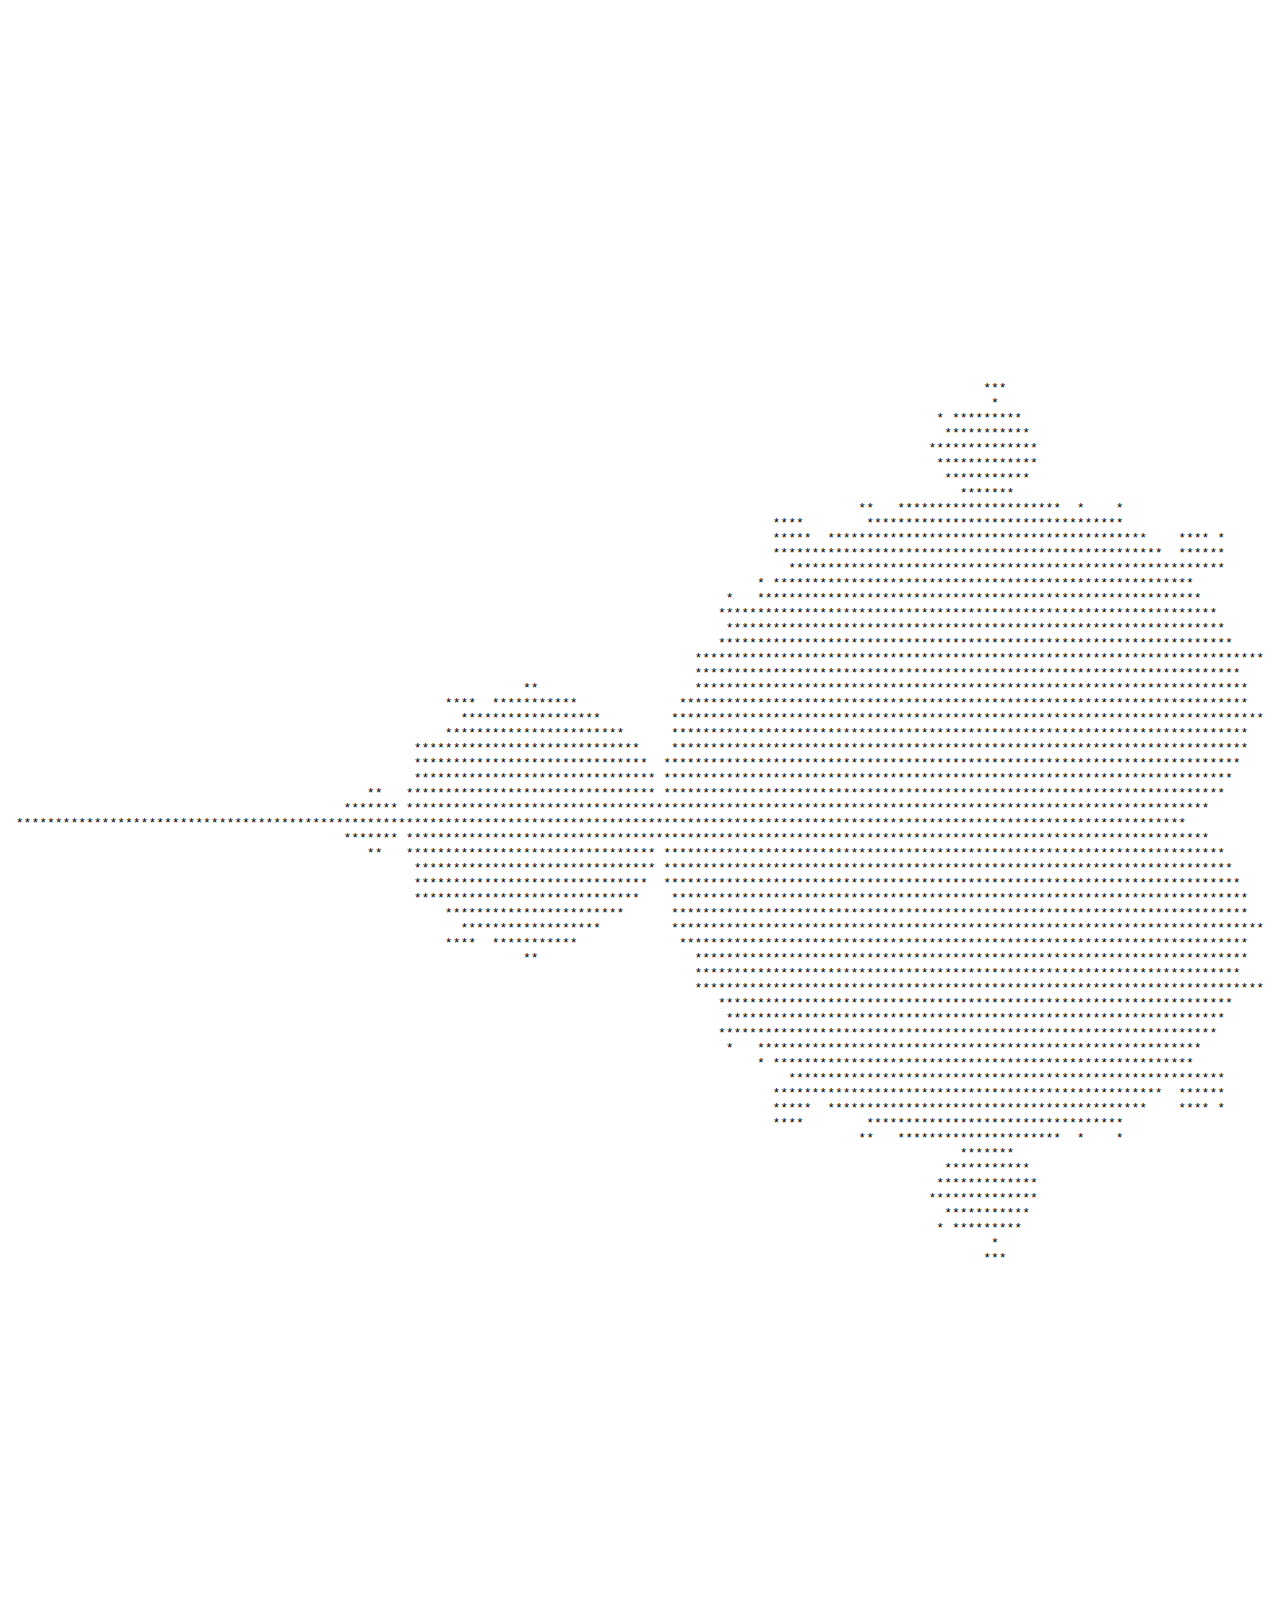
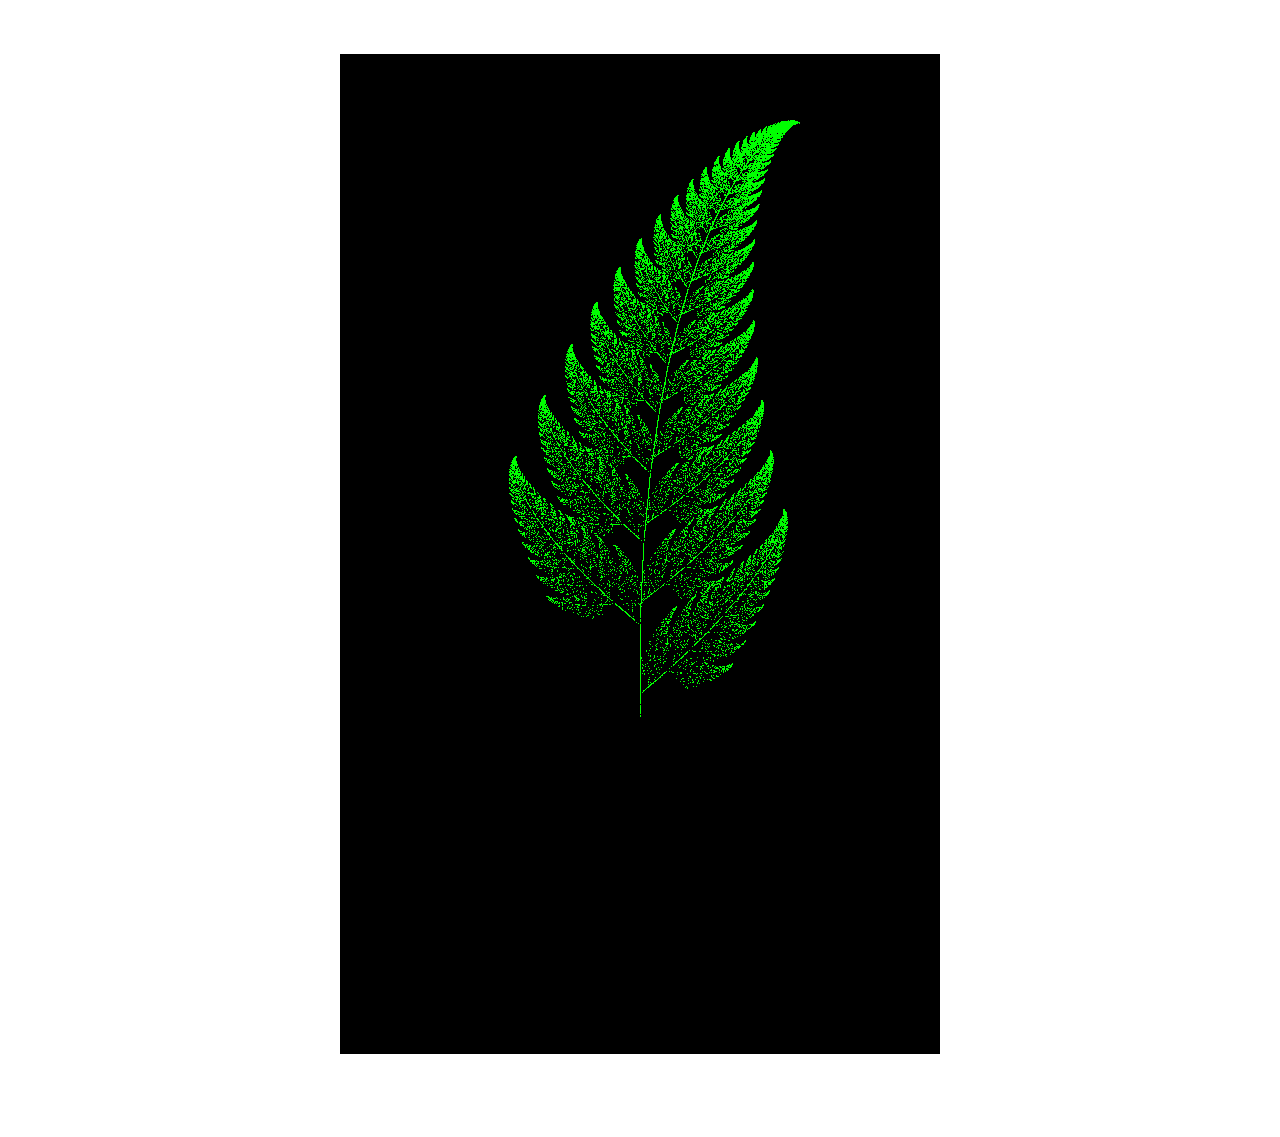
<file: fractal.html>
<!DOCTYPE html>
<html lang="en">
<head>
    <meta charset="UTF-8">
    <meta name="viewport" content="width=device-width, initial-scale=1.0">
    <title>Mandelbrot Fractal</title>
    <style>
        body {
            font-family: monospace;
            white-space: pre;
        }
        canvas {
            display: block;
            margin: 0 auto;
            background-color: black;
        }
    </style>
</head>
<body>
   
    <pre id="fractal-output"></pre>

    <script>
        function generateFractal(width, height, maxIter) {
            let output = '';
            
            for (let row = 0; row < height; ++row) {
                for (let col = 0; col < width; ++col) {
                    // Mapping the pixel coordinates to the complex plane
                    let real = -2.0 + col * 3.0 / width;
                    let imaginary = -1.5 + row * 3.0 / height;
                    let c = { real: real, imaginary: imaginary };
                    let z = { real: 0, imaginary: 0 };
                    let iter = 0;

                    // Mandelbrot iteration
                    while (Math.sqrt(z.real * z.real + z.imaginary * z.imaginary) < 2 && iter < maxIter) {
                        // z = z * z + c
                        let tempReal = z.real * z.real - z.imaginary * z.imaginary + c.real;
                        let tempImaginary = 2 * z.real * z.imaginary + c.imaginary;
                        z.real = tempReal;
                        z.imaginary = tempImaginary;
                        iter++;
                    }

                    // If inside the set, display a star, else a space
                    if (iter < maxIter) {
                        output += ' ';
                    } else {
                        output += '*';
                    }
                }
                output += '\n'; // New line after each row
            }

            // Return the generated fractal output
            return output;
        }

        // Set dimensions and maximum iterations
        let width = 200;
        let height = 100;
        let maxIter = 1000;

        // Generate the fractal
        let fractal = generateFractal(width, height, maxIter);

        document.getElementById('fractal-output').textContent = fractal;
    </script>

    <canvas id="fractalCanvas" width="600" height="1000"></canvas>

    <script>
         const canvas = document.getElementById('fractalCanvas');
        const ctx = canvas.getContext('2d');

        // Barnsley Fern Algorithm
        function barnsleyFern(iterations) {
            let x = 0, y = 0; // Initial position
            const scale = 60; // Scaling factor for the fern's size

            // Set a color for the fern
            ctx.fillStyle = "lime"; // Color of the fractal

            // Iterate and plot points for the fern
            for (let i = 0; i < iterations; i++) {
                const rand = Math.random();
                let xNew, yNew;

                if (rand < 0.02) {
                    // Stem
                    xNew = 0;
                    yNew = 0.16 * y;
                } else if (rand < 0.86) {
                    // Leaf 1
                    xNew = 0.85 * x + 0.04 * y;
                    yNew = -0.04 * x + 0.85 * y + 1.6;
                } else if (rand < 0.93) {
                    // Leaf 2
                    xNew = 0.2 * x - 0.26 * y;
                    yNew = 0.23 * x + 0.22 * y + 1.6;
                } else {
                    // Leaf 3
                    xNew = -0.15 * x + 0.28 * y;
                    yNew = 0.26 * x + 0.24 * y + 0.44;
                }

                // Update the coordinates and plot the point
                x = xNew;
                y = yNew;

                // Translate the coordinates to fit on the canvas
                const plotX = Math.floor(x * scale + canvas.width / 2);
                const plotY = Math.floor(-y * scale + canvas.height / 1.5); // Invert Y axis to match the canvas

                // Ensure the coordinates are within bounds of the canvas
                if (plotX >= 0 && plotX < canvas.width && plotY >= 0 && plotY < canvas.height) {
                    // Draw the point on the canvas
                    ctx.fillRect(plotX, plotY, 1, 1);
                }
            }
        }

        // Generate the Barnsley Fern with a set number of iterations
        barnsleyFern(50000);
</script>
</body>
</html>
</file>
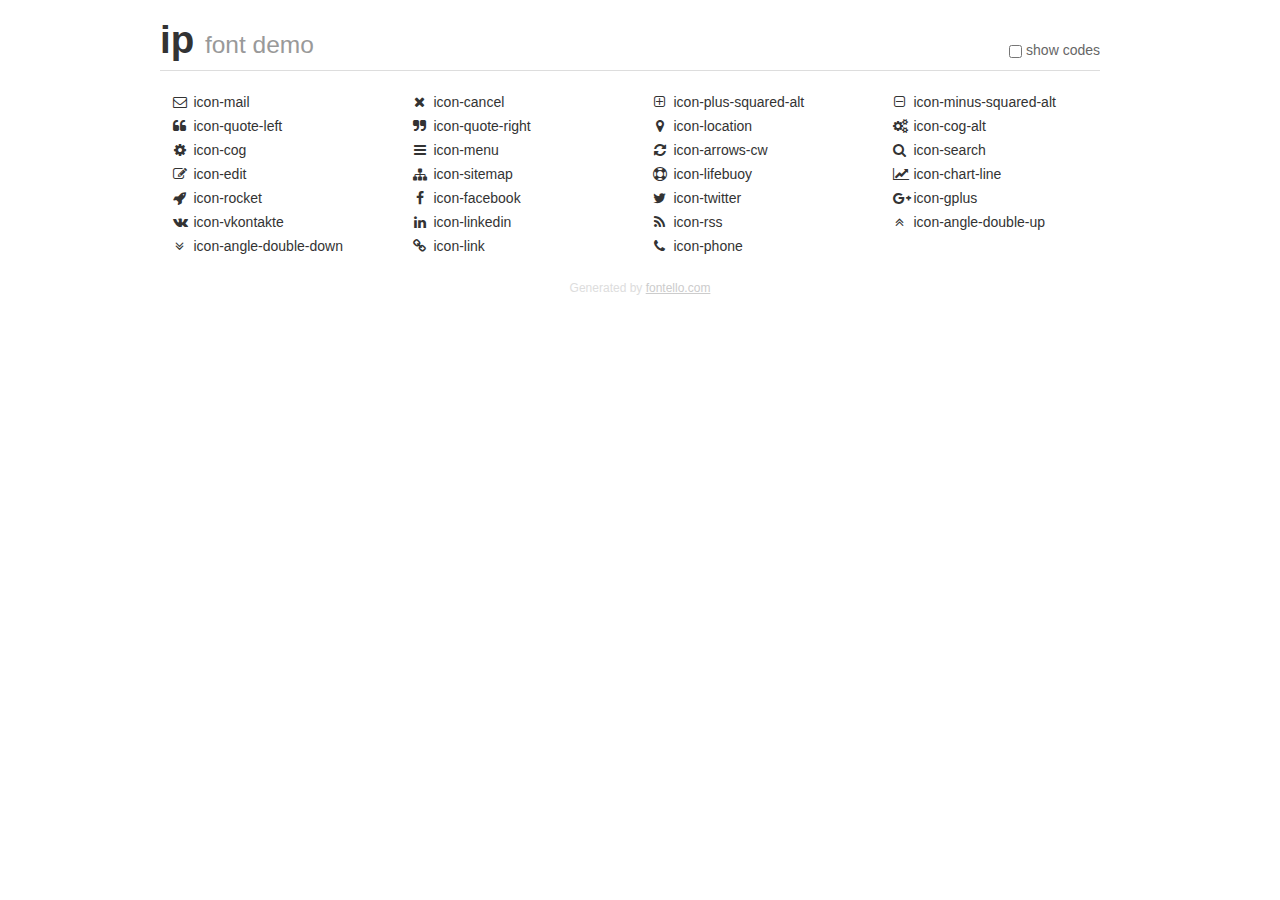
<file: dev/fonts/ip/demo.html>
<!DOCTYPE html>
<html>
  <head><!--[if lt IE 9]><script language="javascript" type="text/javascript" src="//html5shim.googlecode.com/svn/trunk/html5.js"></script><![endif]-->
    <meta charset="UTF-8"><style>/*
 * Bootstrap v2.2.1
 *
 * Copyright 2012 Twitter, Inc
 * Licensed under the Apache License v2.0
 * http://www.apache.org/licenses/LICENSE-2.0
 *
 * Designed and built with all the love in the world @twitter by @mdo and @fat.
 */
.clearfix {
  *zoom: 1;
}
.clearfix:before,
.clearfix:after {
  display: table;
  content: "";
  line-height: 0;
}
.clearfix:after {
  clear: both;
}
html {
  font-size: 100%;
  -webkit-text-size-adjust: 100%;
  -ms-text-size-adjust: 100%;
}
a:focus {
  outline: thin dotted #333;
  outline: 5px auto -webkit-focus-ring-color;
  outline-offset: -2px;
}
a:hover,
a:active {
  outline: 0;
}
button,
input,
select,
textarea {
  margin: 0;
  font-size: 100%;
  vertical-align: middle;
}
button,
input {
  *overflow: visible;
  line-height: normal;
}
button::-moz-focus-inner,
input::-moz-focus-inner {
  padding: 0;
  border: 0;
}
body {
  margin: 0;
  font-family: "Helvetica Neue", Helvetica, Arial, sans-serif;
  font-size: 14px;
  line-height: 20px;
  color: #333;
  background-color: #fff;
}
a {
  color: #08c;
  text-decoration: none;
}
a:hover {
  color: #005580;
  text-decoration: underline;
}
.row {
  margin-left: -20px;
  *zoom: 1;
}
.row:before,
.row:after {
  display: table;
  content: "";
  line-height: 0;
}
.row:after {
  clear: both;
}
[class*="span"] {
  float: left;
  min-height: 1px;
  margin-left: 20px;
}
.container,
.navbar-static-top .container,
.navbar-fixed-top .container,
.navbar-fixed-bottom .container {
  width: 940px;
}
.span12 {
  width: 940px;
}
.span11 {
  width: 860px;
}
.span10 {
  width: 780px;
}
.span9 {
  width: 700px;
}
.span8 {
  width: 620px;
}
.span7 {
  width: 540px;
}
.span6 {
  width: 460px;
}
.span5 {
  width: 380px;
}
.span4 {
  width: 300px;
}
.span3 {
  width: 220px;
}
.span2 {
  width: 140px;
}
.span1 {
  width: 60px;
}
[class*="span"].pull-right,
.row-fluid [class*="span"].pull-right {
  float: right;
}
.container {
  margin-right: auto;
  margin-left: auto;
  *zoom: 1;
}
.container:before,
.container:after {
  display: table;
  content: "";
  line-height: 0;
}
.container:after {
  clear: both;
}
p {
  margin: 0 0 10px;
}
.lead {
  margin-bottom: 20px;
  font-size: 21px;
  font-weight: 200;
  line-height: 30px;
}
small {
  font-size: 85%;
}
h1 {
  margin: 10px 0;
  font-family: inherit;
  font-weight: bold;
  line-height: 20px;
  color: inherit;
  text-rendering: optimizelegibility;
}
h1 small {
  font-weight: normal;
  line-height: 1;
  color: #999;
}
h1 {
  line-height: 40px;
}
h1 {
  font-size: 38.5px;
}
h1 small {
  font-size: 24.5px;
}
body {
  margin-top: 90px;
}
.header {
  position: fixed;
  top: 0;
  left: 50%;
  margin-left: -480px;
  background-color: #fff;
  border-bottom: 1px solid #ddd;
  padding-top: 10px;
  z-index: 10;
}
.footer {
  color: #ddd;
  font-size: 12px;
  text-align: center;
  margin-top: 20px;
}
.footer a {
  color: #ccc;
  text-decoration: underline;
}
.the-icons {
  font-size: 14px;
  line-height: 24px;
}
.switch {
  position: absolute;
  right: 0;
  bottom: 10px;
  color: #666;
}
.switch input {
  margin-right: 0.3em;
}
.codesOn .i-name {
  display: none;
}
.codesOn .i-code {
  display: inline;
}
.i-code {
  display: none;
}
@font-face {
      font-family: 'ip';
      src: url('./font/ip.eot?7375311');
      src: url('./font/ip.eot?7375311#iefix') format('embedded-opentype'),
           url('./font/ip.woff?7375311') format('woff'),
           url('./font/ip.ttf?7375311') format('truetype'),
           url('./font/ip.svg?7375311#ip') format('svg');
      font-weight: normal;
      font-style: normal;
    }
     
     
    .demo-icon
    {
      font-family: "ip";
      font-style: normal;
      font-weight: normal;
      speak: none;
     
      display: inline-block;
      text-decoration: inherit;
      width: 1em;
      margin-right: .2em;
      text-align: center;
      /* opacity: .8; */
     
      /* For safety - reset parent styles, that can break glyph codes*/
      font-variant: normal;
      text-transform: none;
     
      /* fix buttons height, for twitter bootstrap */
      line-height: 1em;
     
      /* Animation center compensation - margins should be symmetric */
      /* remove if not needed */
      margin-left: .2em;
     
      /* You can be more comfortable with increased icons size */
      /* font-size: 120%; */
     
      /* Font smoothing. That was taken from TWBS */
      -webkit-font-smoothing: antialiased;
      -moz-osx-font-smoothing: grayscale;
     
      /* Uncomment for 3D effect */
      /* text-shadow: 1px 1px 1px rgba(127, 127, 127, 0.3); */
    }
     </style>
    <link rel="stylesheet" href="css/animation.css"><!--[if IE 7]><link rel="stylesheet" href="css/ip-ie7.css"><![endif]-->
    <script>
      function toggleCodes(on) {
        var obj = document.getElementById('icons');
      
        if (on) {
          obj.className += ' codesOn';
        } else {
          obj.className = obj.className.replace(' codesOn', '');
        }
      }
      
    </script>
  </head>
  <body>
    <div class="container header">
      <h1>
        ip
         <small>font demo</small>
      </h1>
      <label class="switch">
        <input type="checkbox" onclick="toggleCodes(this.checked)">show codes
      </label>
    </div>
    <div id="icons" class="container">
      <div class="row">
        <div title="Code: 0xe800" class="the-icons span3"><i class="demo-icon icon-mail">&#xe800;</i> <span class="i-name">icon-mail</span><span class="i-code">0xe800</span></div>
        <div title="Code: 0xe801" class="the-icons span3"><i class="demo-icon icon-cancel">&#xe801;</i> <span class="i-name">icon-cancel</span><span class="i-code">0xe801</span></div>
        <div title="Code: 0xe802" class="the-icons span3"><i class="demo-icon icon-plus-squared-alt">&#xe802;</i> <span class="i-name">icon-plus-squared-alt</span><span class="i-code">0xe802</span></div>
        <div title="Code: 0xe803" class="the-icons span3"><i class="demo-icon icon-minus-squared-alt">&#xe803;</i> <span class="i-name">icon-minus-squared-alt</span><span class="i-code">0xe803</span></div>
      </div>
      <div class="row">
        <div title="Code: 0xe804" class="the-icons span3"><i class="demo-icon icon-quote-left">&#xe804;</i> <span class="i-name">icon-quote-left</span><span class="i-code">0xe804</span></div>
        <div title="Code: 0xe805" class="the-icons span3"><i class="demo-icon icon-quote-right">&#xe805;</i> <span class="i-name">icon-quote-right</span><span class="i-code">0xe805</span></div>
        <div title="Code: 0xe806" class="the-icons span3"><i class="demo-icon icon-location">&#xe806;</i> <span class="i-name">icon-location</span><span class="i-code">0xe806</span></div>
        <div title="Code: 0xe807" class="the-icons span3"><i class="demo-icon icon-cog-alt">&#xe807;</i> <span class="i-name">icon-cog-alt</span><span class="i-code">0xe807</span></div>
      </div>
      <div class="row">
        <div title="Code: 0xe808" class="the-icons span3"><i class="demo-icon icon-cog">&#xe808;</i> <span class="i-name">icon-cog</span><span class="i-code">0xe808</span></div>
        <div title="Code: 0xe809" class="the-icons span3"><i class="demo-icon icon-menu">&#xe809;</i> <span class="i-name">icon-menu</span><span class="i-code">0xe809</span></div>
        <div title="Code: 0xe80a" class="the-icons span3"><i class="demo-icon icon-arrows-cw">&#xe80a;</i> <span class="i-name">icon-arrows-cw</span><span class="i-code">0xe80a</span></div>
        <div title="Code: 0xe80b" class="the-icons span3"><i class="demo-icon icon-search">&#xe80b;</i> <span class="i-name">icon-search</span><span class="i-code">0xe80b</span></div>
      </div>
      <div class="row">
        <div title="Code: 0xe80c" class="the-icons span3"><i class="demo-icon icon-edit">&#xe80c;</i> <span class="i-name">icon-edit</span><span class="i-code">0xe80c</span></div>
        <div title="Code: 0xe80d" class="the-icons span3"><i class="demo-icon icon-sitemap">&#xe80d;</i> <span class="i-name">icon-sitemap</span><span class="i-code">0xe80d</span></div>
        <div title="Code: 0xe80e" class="the-icons span3"><i class="demo-icon icon-lifebuoy">&#xe80e;</i> <span class="i-name">icon-lifebuoy</span><span class="i-code">0xe80e</span></div>
        <div title="Code: 0xe80f" class="the-icons span3"><i class="demo-icon icon-chart-line">&#xe80f;</i> <span class="i-name">icon-chart-line</span><span class="i-code">0xe80f</span></div>
      </div>
      <div class="row">
        <div title="Code: 0xe810" class="the-icons span3"><i class="demo-icon icon-rocket">&#xe810;</i> <span class="i-name">icon-rocket</span><span class="i-code">0xe810</span></div>
        <div title="Code: 0xe811" class="the-icons span3"><i class="demo-icon icon-facebook">&#xe811;</i> <span class="i-name">icon-facebook</span><span class="i-code">0xe811</span></div>
        <div title="Code: 0xe812" class="the-icons span3"><i class="demo-icon icon-twitter">&#xe812;</i> <span class="i-name">icon-twitter</span><span class="i-code">0xe812</span></div>
        <div title="Code: 0xe813" class="the-icons span3"><i class="demo-icon icon-gplus">&#xe813;</i> <span class="i-name">icon-gplus</span><span class="i-code">0xe813</span></div>
      </div>
      <div class="row">
        <div title="Code: 0xe814" class="the-icons span3"><i class="demo-icon icon-vkontakte">&#xe814;</i> <span class="i-name">icon-vkontakte</span><span class="i-code">0xe814</span></div>
        <div title="Code: 0xe815" class="the-icons span3"><i class="demo-icon icon-linkedin">&#xe815;</i> <span class="i-name">icon-linkedin</span><span class="i-code">0xe815</span></div>
        <div title="Code: 0xe816" class="the-icons span3"><i class="demo-icon icon-rss">&#xe816;</i> <span class="i-name">icon-rss</span><span class="i-code">0xe816</span></div>
        <div title="Code: 0xe817" class="the-icons span3"><i class="demo-icon icon-angle-double-up">&#xe817;</i> <span class="i-name">icon-angle-double-up</span><span class="i-code">0xe817</span></div>
      </div>
      <div class="row">
        <div title="Code: 0xe818" class="the-icons span3"><i class="demo-icon icon-angle-double-down">&#xe818;</i> <span class="i-name">icon-angle-double-down</span><span class="i-code">0xe818</span></div>
        <div title="Code: 0xe819" class="the-icons span3"><i class="demo-icon icon-link">&#xe819;</i> <span class="i-name">icon-link</span><span class="i-code">0xe819</span></div>
        <div title="Code: 0xe81a" class="the-icons span3"><i class="demo-icon icon-phone">&#xe81a;</i> <span class="i-name">icon-phone</span><span class="i-code">0xe81a</span></div>
      </div>
    </div>
    <div class="container footer">Generated by <a href="http://fontello.com">fontello.com</a></div>
  </body>
</html>
</file>
<file: dev/fonts/ip/css/ip-ie7.css>
[class^="icon-"], [class*=" icon-"] {
  font-family: 'ip';
  font-style: normal;
  font-weight: normal;
 
  /* fix buttons height */
  line-height: 1em;
 
  /* you can be more comfortable with increased icons size */
  /* font-size: 120%; */
}
 
.icon-mail { *zoom: expression( this.runtimeStyle['zoom'] = '1', this.innerHTML = '&#xe800;&nbsp;'); }
.icon-cancel { *zoom: expression( this.runtimeStyle['zoom'] = '1', this.innerHTML = '&#xe801;&nbsp;'); }
.icon-plus-squared-alt { *zoom: expression( this.runtimeStyle['zoom'] = '1', this.innerHTML = '&#xe802;&nbsp;'); }
.icon-minus-squared-alt { *zoom: expression( this.runtimeStyle['zoom'] = '1', this.innerHTML = '&#xe803;&nbsp;'); }
.icon-quote-left { *zoom: expression( this.runtimeStyle['zoom'] = '1', this.innerHTML = '&#xe804;&nbsp;'); }
.icon-quote-right { *zoom: expression( this.runtimeStyle['zoom'] = '1', this.innerHTML = '&#xe805;&nbsp;'); }
.icon-location { *zoom: expression( this.runtimeStyle['zoom'] = '1', this.innerHTML = '&#xe806;&nbsp;'); }
.icon-cog-alt { *zoom: expression( this.runtimeStyle['zoom'] = '1', this.innerHTML = '&#xe807;&nbsp;'); }
.icon-cog { *zoom: expression( this.runtimeStyle['zoom'] = '1', this.innerHTML = '&#xe808;&nbsp;'); }
.icon-menu { *zoom: expression( this.runtimeStyle['zoom'] = '1', this.innerHTML = '&#xe809;&nbsp;'); }
.icon-arrows-cw { *zoom: expression( this.runtimeStyle['zoom'] = '1', this.innerHTML = '&#xe80a;&nbsp;'); }
.icon-search { *zoom: expression( this.runtimeStyle['zoom'] = '1', this.innerHTML = '&#xe80b;&nbsp;'); }
.icon-edit { *zoom: expression( this.runtimeStyle['zoom'] = '1', this.innerHTML = '&#xe80c;&nbsp;'); }
.icon-sitemap { *zoom: expression( this.runtimeStyle['zoom'] = '1', this.innerHTML = '&#xe80d;&nbsp;'); }
.icon-lifebuoy { *zoom: expression( this.runtimeStyle['zoom'] = '1', this.innerHTML = '&#xe80e;&nbsp;'); }
.icon-chart-line { *zoom: expression( this.runtimeStyle['zoom'] = '1', this.innerHTML = '&#xe80f;&nbsp;'); }
.icon-rocket { *zoom: expression( this.runtimeStyle['zoom'] = '1', this.innerHTML = '&#xe810;&nbsp;'); }
.icon-facebook { *zoom: expression( this.runtimeStyle['zoom'] = '1', this.innerHTML = '&#xe811;&nbsp;'); }
.icon-twitter { *zoom: expression( this.runtimeStyle['zoom'] = '1', this.innerHTML = '&#xe812;&nbsp;'); }
.icon-gplus { *zoom: expression( this.runtimeStyle['zoom'] = '1', this.innerHTML = '&#xe813;&nbsp;'); }
.icon-vkontakte { *zoom: expression( this.runtimeStyle['zoom'] = '1', this.innerHTML = '&#xe814;&nbsp;'); }
.icon-linkedin { *zoom: expression( this.runtimeStyle['zoom'] = '1', this.innerHTML = '&#xe815;&nbsp;'); }
.icon-rss { *zoom: expression( this.runtimeStyle['zoom'] = '1', this.innerHTML = '&#xe816;&nbsp;'); }
.icon-angle-double-up { *zoom: expression( this.runtimeStyle['zoom'] = '1', this.innerHTML = '&#xe817;&nbsp;'); }
.icon-angle-double-down { *zoom: expression( this.runtimeStyle['zoom'] = '1', this.innerHTML = '&#xe818;&nbsp;'); }
.icon-link { *zoom: expression( this.runtimeStyle['zoom'] = '1', this.innerHTML = '&#xe819;&nbsp;'); }
.icon-phone { *zoom: expression( this.runtimeStyle['zoom'] = '1', this.innerHTML = '&#xe81a;&nbsp;'); }
</file>
<file: dev/fonts/ip/css/animation.css>
/*
   Animation example, for spinners
*/
.animate-spin {
  -moz-animation: spin 2s infinite linear;
  -o-animation: spin 2s infinite linear;
  -webkit-animation: spin 2s infinite linear;
  animation: spin 2s infinite linear;
  display: inline-block;
}
@-moz-keyframes spin {
  0% {
    -moz-transform: rotate(0deg);
    -o-transform: rotate(0deg);
    -webkit-transform: rotate(0deg);
    transform: rotate(0deg);
  }

  100% {
    -moz-transform: rotate(359deg);
    -o-transform: rotate(359deg);
    -webkit-transform: rotate(359deg);
    transform: rotate(359deg);
  }
}
@-webkit-keyframes spin {
  0% {
    -moz-transform: rotate(0deg);
    -o-transform: rotate(0deg);
    -webkit-transform: rotate(0deg);
    transform: rotate(0deg);
  }

  100% {
    -moz-transform: rotate(359deg);
    -o-transform: rotate(359deg);
    -webkit-transform: rotate(359deg);
    transform: rotate(359deg);
  }
}
@-o-keyframes spin {
  0% {
    -moz-transform: rotate(0deg);
    -o-transform: rotate(0deg);
    -webkit-transform: rotate(0deg);
    transform: rotate(0deg);
  }

  100% {
    -moz-transform: rotate(359deg);
    -o-transform: rotate(359deg);
    -webkit-transform: rotate(359deg);
    transform: rotate(359deg);
  }
}
@-ms-keyframes spin {
  0% {
    -moz-transform: rotate(0deg);
    -o-transform: rotate(0deg);
    -webkit-transform: rotate(0deg);
    transform: rotate(0deg);
  }

  100% {
    -moz-transform: rotate(359deg);
    -o-transform: rotate(359deg);
    -webkit-transform: rotate(359deg);
    transform: rotate(359deg);
  }
}
@keyframes spin {
  0% {
    -moz-transform: rotate(0deg);
    -o-transform: rotate(0deg);
    -webkit-transform: rotate(0deg);
    transform: rotate(0deg);
  }

  100% {
    -moz-transform: rotate(359deg);
    -o-transform: rotate(359deg);
    -webkit-transform: rotate(359deg);
    transform: rotate(359deg);
  }
}
</file>
